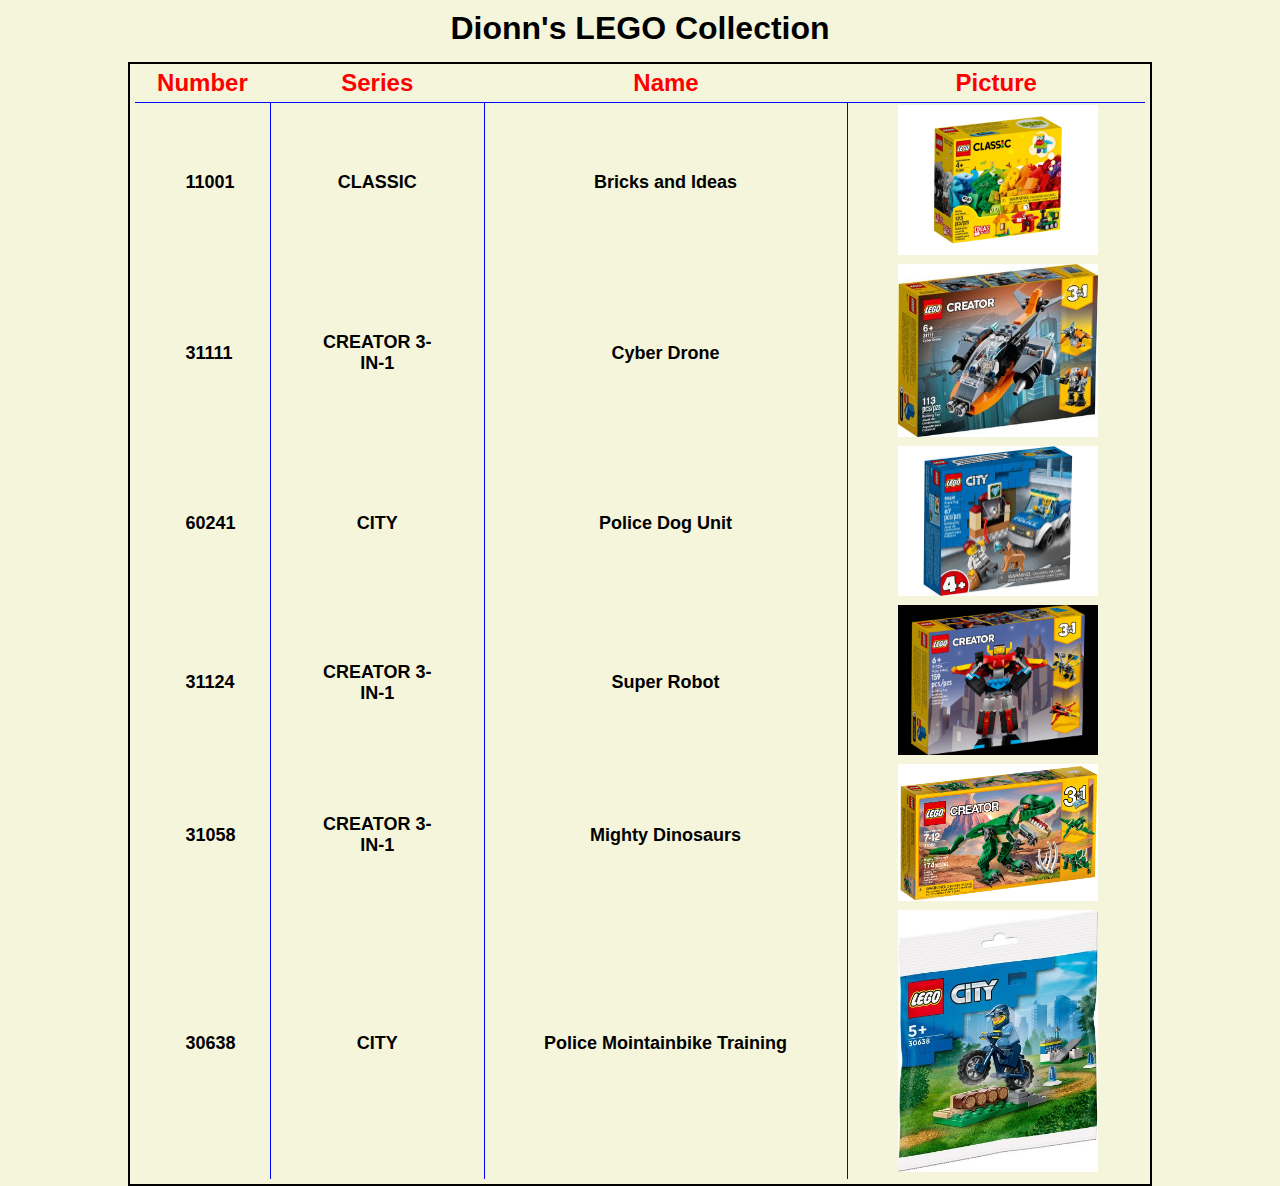
<file: Index.html>
<!DOCTYPE html>
<html lang="en">
<head>
      <meta charset="UTF-8">
      <meta http-equiv="X-UA-Compatible" content="IE=edge">
      <meta name="viewport" content="width=device-width, initial-scale=1.0">
      <link rel="stylesheet" href="Styles/styles.css">
      <title>Dionn Lego Collection</title>
</head>
<body>
      <h1>Dionn's LEGO Collection</h1>
      <main>
            <table>
                  <thead>
                        <tr>
                              <th id="Number">Number</th>
                              <th id="Series">Series</th>
                              <th id="Name">Name</th>
                              <th id="Picture">Picture</th>
                        </tr>
                  </thead>
                  <tbody>
                        <tr>
                              <td class="setNumber">11001</td>
                              <td class="setName">classic</td>
                              <td class="boxName">Bricks and Ideas</td>
                              <td class="setPic"><img src="Images/11001_alt1.jpg" alt="11001 Set Picture"></td> 
                        </tr>
                        <tr>
                              <td class="setNumber">31111</td>
                              <td class="setName">Creator 3-in-1</td>
                              <td class="boxName">Cyber Drone</td>
                              <td class="setPic"><img src="Images/31111_alt1.jpeg" alt="31111 Set Picture"></td> 
                        </tr>
                        <tr>
                              <td class="setNumber">60241</td>
                              <td class="setName">City</td>
                              <td class="boxName">Police Dog Unit</td>
                              <td class="setPic"><img src="Images/60241_alt1.jpeg" alt="60241 Set Picture"></td> 
                        </tr>
                        <tr>
                              <td class="setNumber">31124</td>
                              <td class="setName">Creator 3-in-1</td>
                              <td class="boxName">Super Robot</td>
                              <td class="setPic"><img src="Images/31124_alt1.jpg" alt="31124 Set Picture"></td> 
                        </tr>
                        <tr>
                              <td class="setNumber">31058</td>
                              <td class="setName">Creator 3-in-1</td>
                              <td class="boxName">Mighty Dinosaurs</td>
                              <td class="setPic"><img src="Images/31058_alt1.jpg" alt="31058 'Mighty Dinosaurs' Set Picture"></td> 
                        </tr>
                        <tr>
                              <td class="setNumber">30638</td>
                              <td class="setName">City</td>
                              <td class="boxName">Police Mointainbike Training</td>
                              <td class="setPic"><img src="Images/30638_poly.jpg" alt=""></td> 
                        </tr>
                        <!-- <tr>
                              <td class="setNumber"></td>
                              <td class="setName"></td>
                              <td class="boxName"></td>
                              <td class="setPic"><img src="" alt=""></td> 
                        </tr> -->
                        
                  </tbody>
            </table>
      </main>
    <script src="Scripts/Scripts.js"></script>  
</body>
</html>
</file>
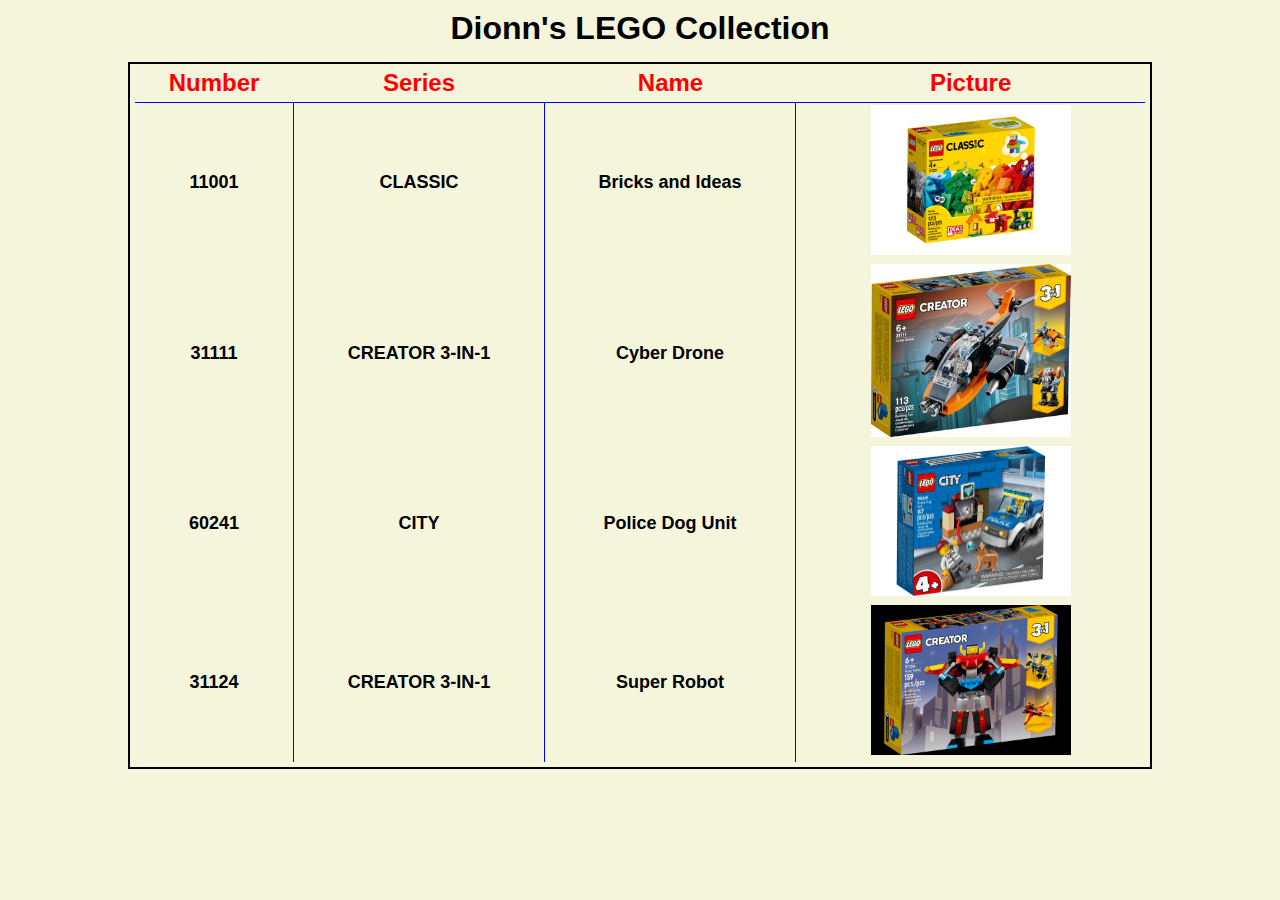
<file: Dionn-Lego.html>
<!DOCTYPE html>
<html lang="en">
<head>
      <meta charset="UTF-8">
      <meta http-equiv="X-UA-Compatible" content="IE=edge">
      <meta name="viewport" content="width=device-width, initial-scale=1.0">
      <link rel="stylesheet" href="Styles/styles.css">
      <title>Dionn Lego Collection</title>
</head>
<body>
      <h1>Dionn's LEGO Collection</h1>
      <main>
            <table>
                  <thead>
                        <tr>
                              <th id="Number">Number</th>
                              <th id="Series">Series</th>
                              <th id="Name">Name</th>
                              <th id="Picture">Picture</th>
                        </tr>
                  </thead>
                  <tbody>
                        <tr>
                              <td class="setNumber">11001</td>
                              <td class="setName">classic</td>
                              <td class="boxName">Bricks and Ideas</td>
                              <td class="setPic"><img src="Images/11001_alt1.jpg" alt="11001 Set Picture"></td> 
                        </tr>
                        <tr>
                              <td class="setNumber">31111</td>
                              <td class="setName">Creator 3-in-1</td>
                              <td class="boxName">Cyber Drone</td>
                              <td class="setPic"><img src="Images/31111_alt1.jpeg" alt="31111 Set Picture"></td> 
                        </tr>
                        <tr>
                              <td class="setNumber">60241</td>
                              <td class="setName">City</td>
                              <td class="boxName">Police Dog Unit</td>
                              <td class="setPic"><img src="Images/60241_alt1.jpeg" alt="60241 Set Picture"></td> 
                        </tr>
                        <tr>
                              <td class="setNumber">31124</td>
                              <td class="setName">Creator 3-in-1</td>
                              <td class="boxName">Super Robot</td>
                              <td class="setPic"><img src="Images/31124_alt1.jpg" alt="31124 Set Picture"></td> 
                        </tr>
                        <!-- <tr>
                              <td class="setNumber"></td>
                              <td class="setName"></td>
                              <td class="boxName"></td>
                              <td class="setPic"><img src="" alt=""></td> 
                        </tr> -->
                        
                  </tbody>
            </table>
      </main>
    <script src="Scripts/Scripts.js"></script>  
</body>
</html>
</file>
<file: Styles/styles.css>
* :not(input) {
      box-sizing: border-box;
      margin: 0;
      padding: 0;
    }
    
    body {
        font-family: 'Liberation Sans';
        font-size: 16px;
        background-color: beige;
        align-items: center;
    }

    h1 {
          text-align: center;
          padding-top: 10px;
    }

    table {
          align-items: center;
          justify-content: space-between;
          text-align: center;
          border-style: solid;
          border-color: black;
          border-width: 2px;
          border-spacing: 0px;
          padding: 5px;
          width: 80%;
    }

    thead {
      align-items: center;
      text-align: center;
      justify-content: center;
      font-weight: bold;
      font-size: 24px;
      color: red;
      
    }

    main {
          display: flex;
          align-items: center;
          justify-content: center;
          padding-top: 15px;
    }
    

    #Name, #Series {
      padding: 0px 10px 5px 10px;
    }

    td {
          align-items: center;
          text-align: center;
          justify-content: center;
          font-weight: bold;
          font-size: 18px;
          padding: 2px 5%;
    }

    .setName {
      border-left:  solid 1px blue;
      border-right:  solid 1px blue;
      text-transform: uppercase;
    }

    .boxName {
      border-right:  solid 1px blue;
    }

    th {
          padding-bottom: 5px;
          border-bottom: solid 1px blue;
          cursor: pointer;
    }

    img {
          max-width: 60px;
    }

    @media screen and (min-width: 832px) {

      img {
            max-width: 140px;
      }
    }

    @media screen and (min-width: 1280px) {
          
      img {
            max-width: 200px;
      }
    }

    @media  screen and (max-width: 512px) {

      td {
            display: flex;
            flex-direction: column;
      }

      table {
            width: 95%;
      }

      th {
            display: none;
      }
          
    }
</file>
